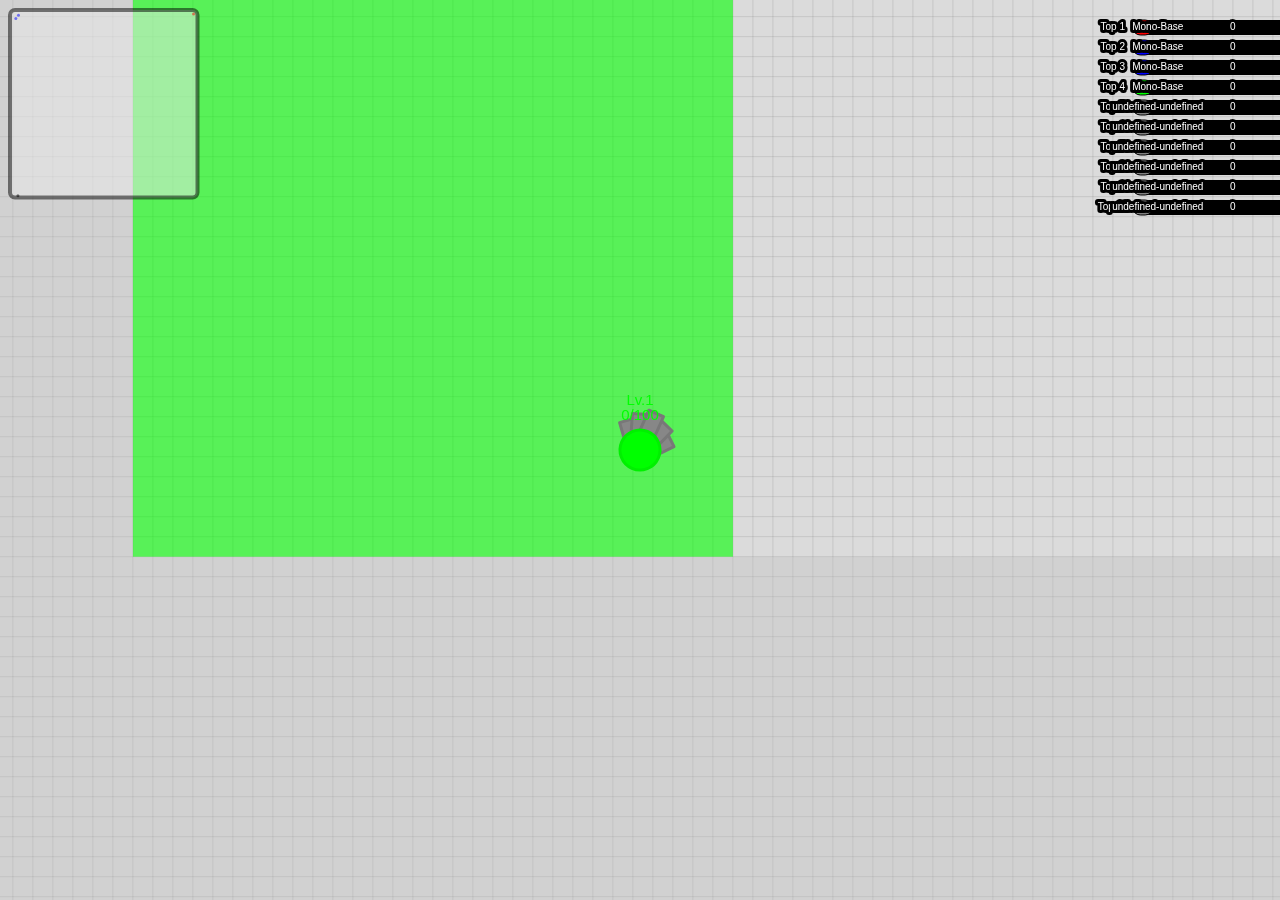
<file: index.html>
<!DOCTYPE html>
<html>
    <head>
        <title>2TDM</title>
        <meta charset="UTF-8">
        <link rel="stylesheet" href="style.css" >
    </head>
    <body>
        <canvas id="c"></canvas>
        <script type="module" src="miscellaneous.js"></script>
        <script type="module" src="spawner.js"></script>
        <script type="module" src="main.js"></script>
        <script type="module" src="collisions/quadTree.js"></script>
        <script type="module" src="otherClasses.js"></script>
    </body>
</html>
</file>
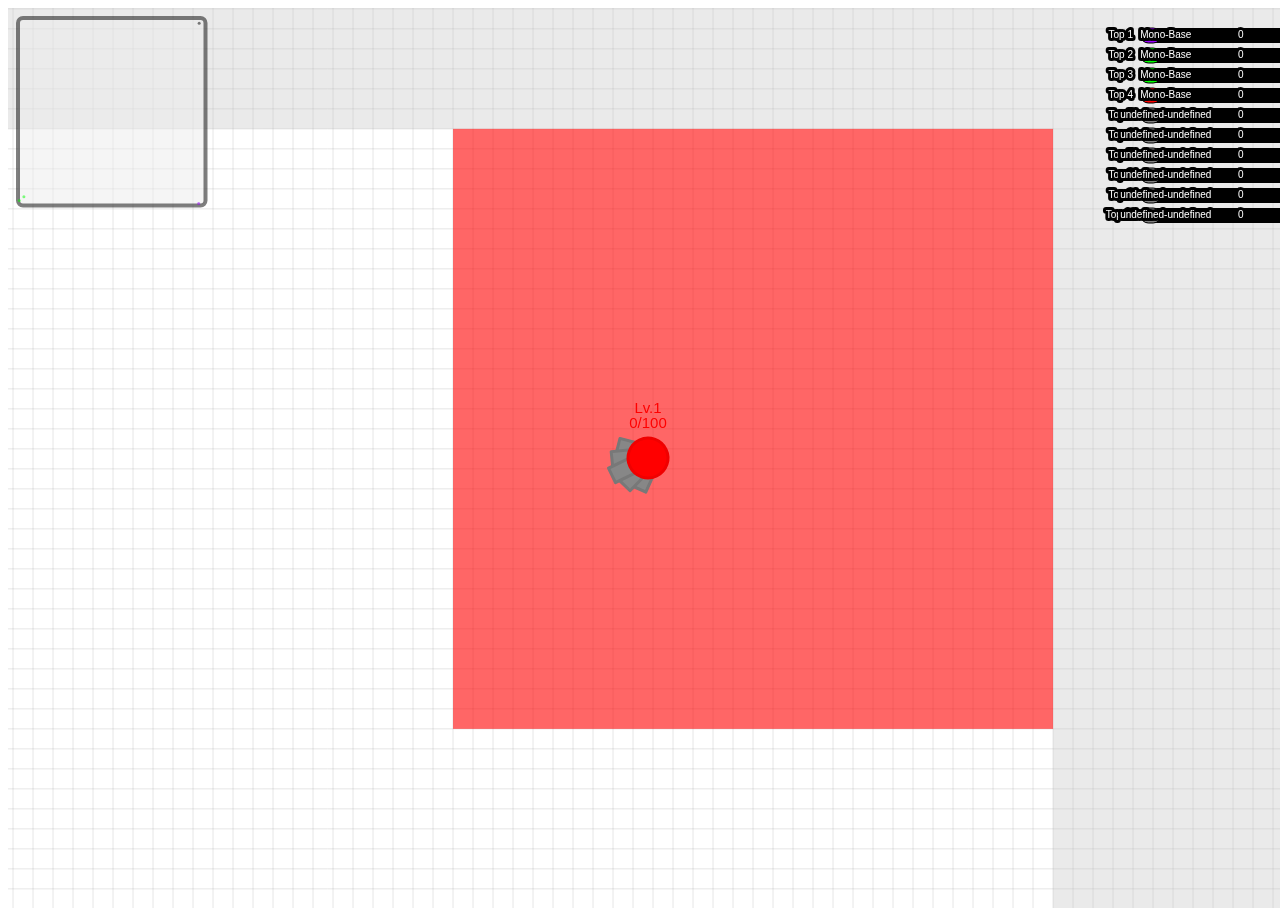
<file: crossroads.html>
<!DOCTYPE html>
<html>
    <head>
        <title>CROSSROADS</title>
        <meta charset="UTF-8">
    </head>
    <body>
        <canvas id="c"></canvas>
        <script type="module" src="main.js"></script>
    </body>
</html>
</file>
<file: style.css>
html {
    overflow: hidden;
}
#c {
    position: absolute;
    top: 0;
    left: 0;
    background-color: #dbdbdb
}
</file>
